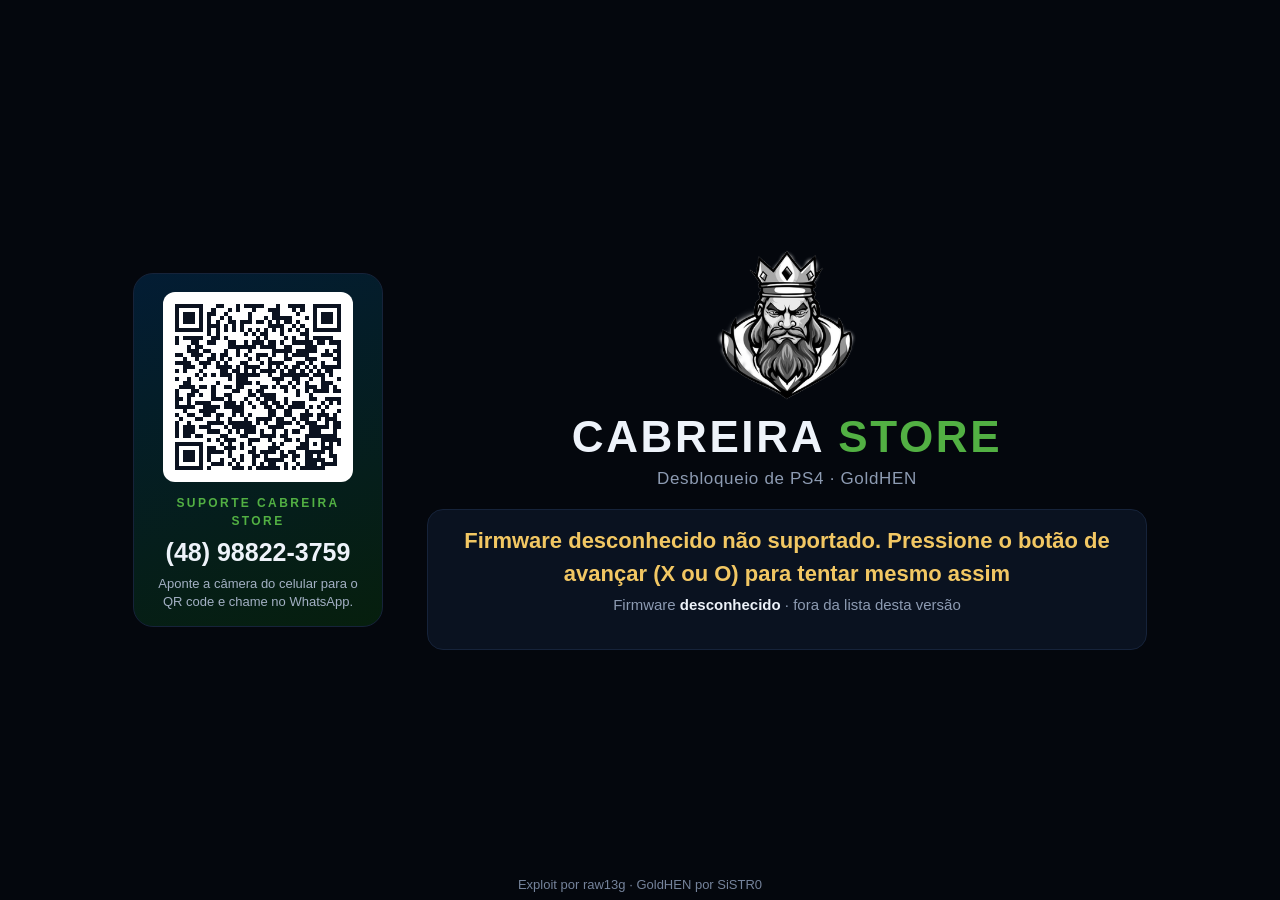
<file: index.html>
<!DOCTYPE html>
<html lang="pt-BR" manifest="cache.appcache">
<head>
<meta charset="utf-8">
<meta name="viewport" content="width=device-width,initial-scale=1">
<title>Cabreira Store · Desbloqueio PS4</title>
<link rel="stylesheet" href="cabreira.css">
<link rel="stylesheet" href="layout-v2.css">
<style>
  .mark { width:150px; height:150px; margin-bottom:6px; }
  h1 { margin:0; font-size:44px; font-weight:800; letter-spacing:.06em; text-transform:uppercase; line-height:1.05; }
  h1 .c2 { color:var(--xb-bright); }
  .sub { margin:6px 0 18px; color:var(--muted); font-size:17px; letter-spacing:.04em; }
  .panel { background:var(--panel); border:1px solid var(--line); border-radius:16px; padding:14px 24px; }
  #state { font-size:22px; font-weight:800; margin:0 0 4px; }
  #det { font-size:15px; color:var(--muted); margin:0 0 2px; }
  #det b { color:var(--text); font-weight:700; }
  #cache { font-size:13px; color:#75839b; margin:0; min-height:16px; }
  #cache.cacheok { color:#7fd0a0; }
  .ok { color:#7fd0a0; } .bad { color:#ff8f7a; } .warn { color:#f2c763; }
  .credit { position:fixed; left:0; right:0; bottom:6px; text-align:center; font-size:13px; color:#75839b; }
  @media (max-width:760px) { h1 { font-size:30px; } .mark { width:110px; height:110px; } }
</style>
</head>
<body>
<div class="row">
  <div class="qrcard">
    <img src="qr_whatsapp.svg" alt="QR code do WhatsApp">
    <div class="kicker">Suporte Cabreira Store</div>
    <div class="num">(48) 98822-3759</div>
    <p>Aponte a câmera do celular para o QR code e chame no WhatsApp.</p>
  </div>
  <div class="main">
    <img class="mark" src="cabreira_logo.png" alt="Cabreira Store">
    <h1>Cabreira <span class="c2">Store</span></h1>
    <p class="sub">Desbloqueio de PS4 · GoldHEN</p>
    <div class="panel" id="wrap">
      <div id="state">Verificando firmware...</div>
      <div id="det"></div>
      <div id="cache"></div>
    </div>
  </div>
</div>
<div class="credit">Exploit por raw13g · GoldHEN por SiSTR0</div>

<script>
(function () {
    var stateEl = document.getElementById("state");
    var detEl = document.getElementById("det");
    var cacheEl = document.getElementById("cache");
    function setState(t, c) { stateEl.textContent = t; stateEl.className = c || ""; }
    function setCache(t, ok) { cacheEl.textContent = t; cacheEl.className = ok ? "cacheok" : ""; }
    var params = new URLSearchParams(location.search);

    // Firmwares this build has a MEASURED kernel table for. jb.js still runs its
    // own kernel-table-present gate, so this is UX only -- an unlisted firmware
    // can still be launched with a tap. KEEP IN SYNC with ps4_offsets.js: add a
    // fwnum here in the SAME commit that fills that firmware's kernel RVAs.
    // The PS4 reports its minor as two hex digits in the UA (13.52 -> minor 0x52).
    var SUPPORTED = { 1302: 1, 1304: 1, 1350: 1, 1352: 1 }; // all measured on hardware

    var key = null, fwnum = null;
    var m = /PlayStation\s+4[\/ ](\d+)\.(\d+)/.exec(navigator.userAgent);
    if (m) {
        var ms = parseInt(m[2], 16).toString(16);
        if (ms.length < 2) ms = "0" + ms;
        key = m[1] + "." + ms;
        fwnum = parseInt(m[1], 10) * 100 + parseInt(ms, 10);
    }

    var forced = params.get("force") === "1";
    var supported = forced || (fwnum !== null && SUPPORTED[fwnum] === 1);
    detEl.innerHTML = "Firmware <b>" + (key || "desconhecido") + "</b>"
        + (supported ? " &middot; <b class=\"ok\">compatível</b>"
                     : " &middot; fora da lista desta versão");

    var target = "jb.html" + location.search;
    function go() { setState("Iniciando desbloqueio...", "warn"); location.replace(target); }

    function waitForTap(msg, action) {
        setState(msg, "warn");
        function fire() {
            window.removeEventListener("click", fire);
            window.removeEventListener("keydown", fire);
            action();
        }
        window.addEventListener("click", fire);
        window.addEventListener("keydown", fire);
    }

    // Off-target consoles are not launched automatically -- one tap still runs
    // it, so a user-agent quirk on the real 13.52 console can never lock it out.
    if (!supported) {
        setState("FIRMWARE NÃO SUPORTADO", "bad");
        waitForTap("Firmware " + (key || "desconhecido") + " não suportado. Pressione o botão de avançar (X ou O) para tentar mesmo assim", go);
        return;
    }

    var ac = window.applicationCache;
    if (!ac || !document.documentElement.hasAttribute("manifest")) {
        go();
    } else if (!navigator.onLine) {
        setCache("sem internet: usando a cópia salva", true);
        waitForTap("Pressione o botão de avançar (X ou O) para iniciar", go);
    } else if (ac.status === ac.IDLE) {
        setCache("salvo no console", true);
        waitForTap("Tudo pronto! Pressione o botão de avançar (X ou O) para desbloquear", go);
    } else if (ac.status === ac.UPDATEREADY) {
        try { ac.swapCache(); } catch (e) {}
        setCache("atualização baixada", true);
        waitForTap("Atualização pronta! Pressione o botão de avançar (X ou O) para recarregar e iniciar",
                   function () { location.reload(); });
    } else {
        setCache("verificando arquivos salvos...");
        ac.addEventListener("downloading",
            function () { setCache("salvando para uso offline (primeira vez)..."); }, false);
        ac.addEventListener("progress", function (e) {
            if (e && e.total)
                setCache("salvando " + Math.round((e.loaded / e.total) * 100) + "%");
        }, false);
        ac.addEventListener("cached", function () {
            setCache("salvo para uso offline", true);
            waitForTap("Tudo pronto! Pressione o botão de avançar (X ou O) para desbloquear", go);
        }, false);
        ac.addEventListener("updateready", function () {
            try { ac.swapCache(); } catch (e) {}
            setCache("atualização baixada", true);
            waitForTap("Atualização pronta! Pressione o botão de avançar (X ou O) para recarregar e iniciar",
                       function () { location.reload(); });
        }, false);
        ac.addEventListener("noupdate", function () {
            setCache("salvo no console: funciona offline", true);
            waitForTap("Tudo pronto! Pressione o botão de avançar (X ou O) para desbloquear", go);
        }, false);
        ac.addEventListener("error", function () {
            setCache("não foi possível salvar offline");
            waitForTap("Pressione o botão de avançar (X ou O) para iniciar mesmo assim", go);
        }, false);
        ac.addEventListener("obsolete", function () {
            setCache("cópia salva desatualizada");
            waitForTap("Pressione o botão de avançar (X ou O) para iniciar", go);
        }, false);
    }
})();
</script>
</body>
</html>
</file>
<file: cabreira.css>
/* Cabreira Store -- identidade visual do host de desbloqueio.
   O navegador do PS4 e um WebKit antigo: nada de flex `gap`, clamp(),
   conic-gradient, `inset` ou aspect-ratio. Animacoes so em transform/opacity. */

:root {
  --ps: #0070d1;
  --ps-deep: #003791;
  --ps-glow: #2f8fff;
  --xb: #107c10;
  --xb-bright: #52b043;
  --bg: #04070d;
  --panel: #0a1220;
  --line: #16233a;
  --text: #eef3fa;
  --muted: #8d9bb2;
  --amber: #f2b33d;
}

html,
body {
  margin: 0;
  padding: 0;
  min-height: 100%;
}
body {
  background-color: var(--bg);
  color: var(--text);
  font: 17px/1.5 "Segoe UI", "SST", "Helvetica Neue", Arial, sans-serif;
  -webkit-font-smoothing: antialiased;
  overflow-x: hidden;
}

/* ---------- barra superior ---------- */
#brand {
  display: -webkit-flex;
  display: flex;
  -webkit-align-items: center;
  align-items: center;
  -webkit-justify-content: space-between;
  justify-content: space-between;
  padding: 14px 32px;
  background: rgba(4, 8, 16, 0.78);
  border-bottom: 1px solid var(--line);
  position: relative;
}
#brand:after {
  content: "";
  position: absolute;
  left: 0;
  right: 0;
  bottom: -1px;
  height: 2px;
  background: linear-gradient(90deg, var(--ps), var(--ps-glow) 45%, var(--xb-bright) 55%, var(--xb));
}
.brand-id {
  display: -webkit-flex;
  display: flex;
  -webkit-align-items: center;
  align-items: center;
}
.brand-id img {
  width: 46px;
  height: 46px;
  margin-right: 14px;
}
.wordmark {
  font-weight: 800;
  font-size: 22px;
  letter-spacing: 0.16em;
  text-transform: uppercase;
  line-height: 1;
}
.wordmark .c1 {
  color: #fff;
}
.wordmark .c2 {
  color: var(--xb-bright);
  margin-left: 0.3em;
}
.wordmark small {
  display: block;
  font-size: 11px;
  letter-spacing: 0.32em;
  color: var(--muted);
  font-weight: 600;
  margin-top: 6px;
}
.wa-pill {
  display: -webkit-flex;
  display: flex;
  -webkit-align-items: center;
  align-items: center;
  padding: 8px 18px 8px 10px;
  border-radius: 999px;
  border: 1px solid rgba(82, 176, 67, 0.45);
  background: rgba(16, 124, 16, 0.14);
  font-weight: 700;
  font-size: 17px;
  white-space: nowrap;
}
.wa-pill svg {
  width: 26px;
  height: 26px;
  margin-right: 10px;
}
.wa-pill span {
  color: var(--muted);
  font-weight: 600;
  font-size: 13px;
  margin-right: 8px;
  text-transform: uppercase;
  letter-spacing: 0.08em;
}

/* ---------- texto em gradiente ---------- */
.grad {
  background: linear-gradient(90deg, var(--ps-glow), #7fc8ff 40%, #a6e89a 60%, var(--xb-bright));
  -webkit-background-clip: text;
  background-clip: text;
  -webkit-text-fill-color: transparent;
  color: var(--ps-glow);
}

/* ---------- cartao de suporte (QR WhatsApp) ---------- */
.support {
  display: -webkit-flex;
  display: flex;
  -webkit-align-items: center;
  align-items: center;
  text-align: left;
  background: linear-gradient(135deg, rgba(0, 112, 209, 0.16), rgba(16, 124, 16, 0.16));
  border: 1px solid var(--line);
  border-radius: 18px;
  padding: 16px 22px 16px 16px;
  max-width: 560px;
  margin: 0 auto;
}
.support img.qr {
  width: 118px;
  height: 118px;
  border-radius: 10px;
  background: #fff;
  padding: 6px;
  margin-right: 20px;
  -webkit-flex: none;
  flex: none;
}
.support .kicker {
  font-size: 12px;
  font-weight: 700;
  letter-spacing: 0.22em;
  text-transform: uppercase;
  color: var(--xb-bright);
}
.support .num {
  font-size: 28px;
  font-weight: 800;
  letter-spacing: 0.02em;
  margin: 2px 0 4px;
  white-space: nowrap;
}
.support p {
  margin: 0;
  color: var(--muted);
  font-size: 15px;
  line-height: 1.4;
}

/* ---------- rodape ---------- */
.foot {
  text-align: center;
  color: #75839b;
  font-size: 12px;
  letter-spacing: 0.04em;
  padding: 18px 16px 22px;
}
.foot b {
  color: #a3b0c4;
  font-weight: 600;
}

/* ---------- telas pequenas (preview no celular) ---------- */
@media (max-width: 640px) {
  body {
    font-size: 15px;
  }
  #brand {
    padding: 10px 16px;
  }
  .brand-id img {
    width: 36px;
    height: 36px;
    margin-right: 10px;
  }
  .wordmark {
    font-size: 16px;
  }
  .wordmark small {
    display: none;
  }
  .wa-pill {
    font-size: 14px;
    padding: 6px 12px 6px 8px;
  }
  .wa-pill span {
    display: none;
  }
  .wa-pill svg {
    width: 20px;
    height: 20px;
    margin-right: 6px;
  }
  .support {
    padding: 12px;
  }
  .support img.qr {
    width: 92px;
    height: 92px;
    margin-right: 14px;
  }
  .support .num {
    font-size: 21px;
  }
}
</file>
<file: layout-v2.css>
/* Cabreira Store v2: 2 colunas p/ a area baixa do navegador do PS4 */
.qrcard {
  -webkit-flex: none;
  flex: none;
  width: 250px;
  text-align: center;
  background: linear-gradient(160deg, rgba(0, 112, 209, 0.2), rgba(16, 124, 16, 0.2));
  border: 1px solid var(--line);
  border-radius: 20px;
  padding: 18px 16px 16px;
  box-sizing: border-box;
}
.qrcard img {
  display: block;
  width: 190px;
  height: 190px;
  margin: 0 auto 12px;
  background: #fff;
  border-radius: 12px;
  padding: 8px;
  box-sizing: border-box;
}
.qrcard .kicker {
  font-size: 12px;
  font-weight: 700;
  letter-spacing: 0.2em;
  text-transform: uppercase;
  color: var(--xb-bright);
}
.qrcard .num {
  font-size: 25px;
  font-weight: 800;
  margin: 4px 0;
  white-space: nowrap;
}
.qrcard p {
  margin: 0;
  color: #a3b0c4;
  font-size: 13px;
  line-height: 1.35;
}
.row {
  display: -webkit-flex;
  display: flex;
  -webkit-align-items: center;
  align-items: center;
  -webkit-justify-content: center;
  justify-content: center;
  min-height: 100vh;
  box-sizing: border-box;
  padding: 14px 40px;
}
.row .main {
  -webkit-flex: 1;
  flex: 1;
  max-width: 720px;
  margin-left: 44px;
  text-align: center;
}
@media (max-width: 760px) {
  .row { -webkit-flex-direction: column; flex-direction: column; padding: 16px; }
  .row .main { margin: 18px 0 0; }
}
</file>
